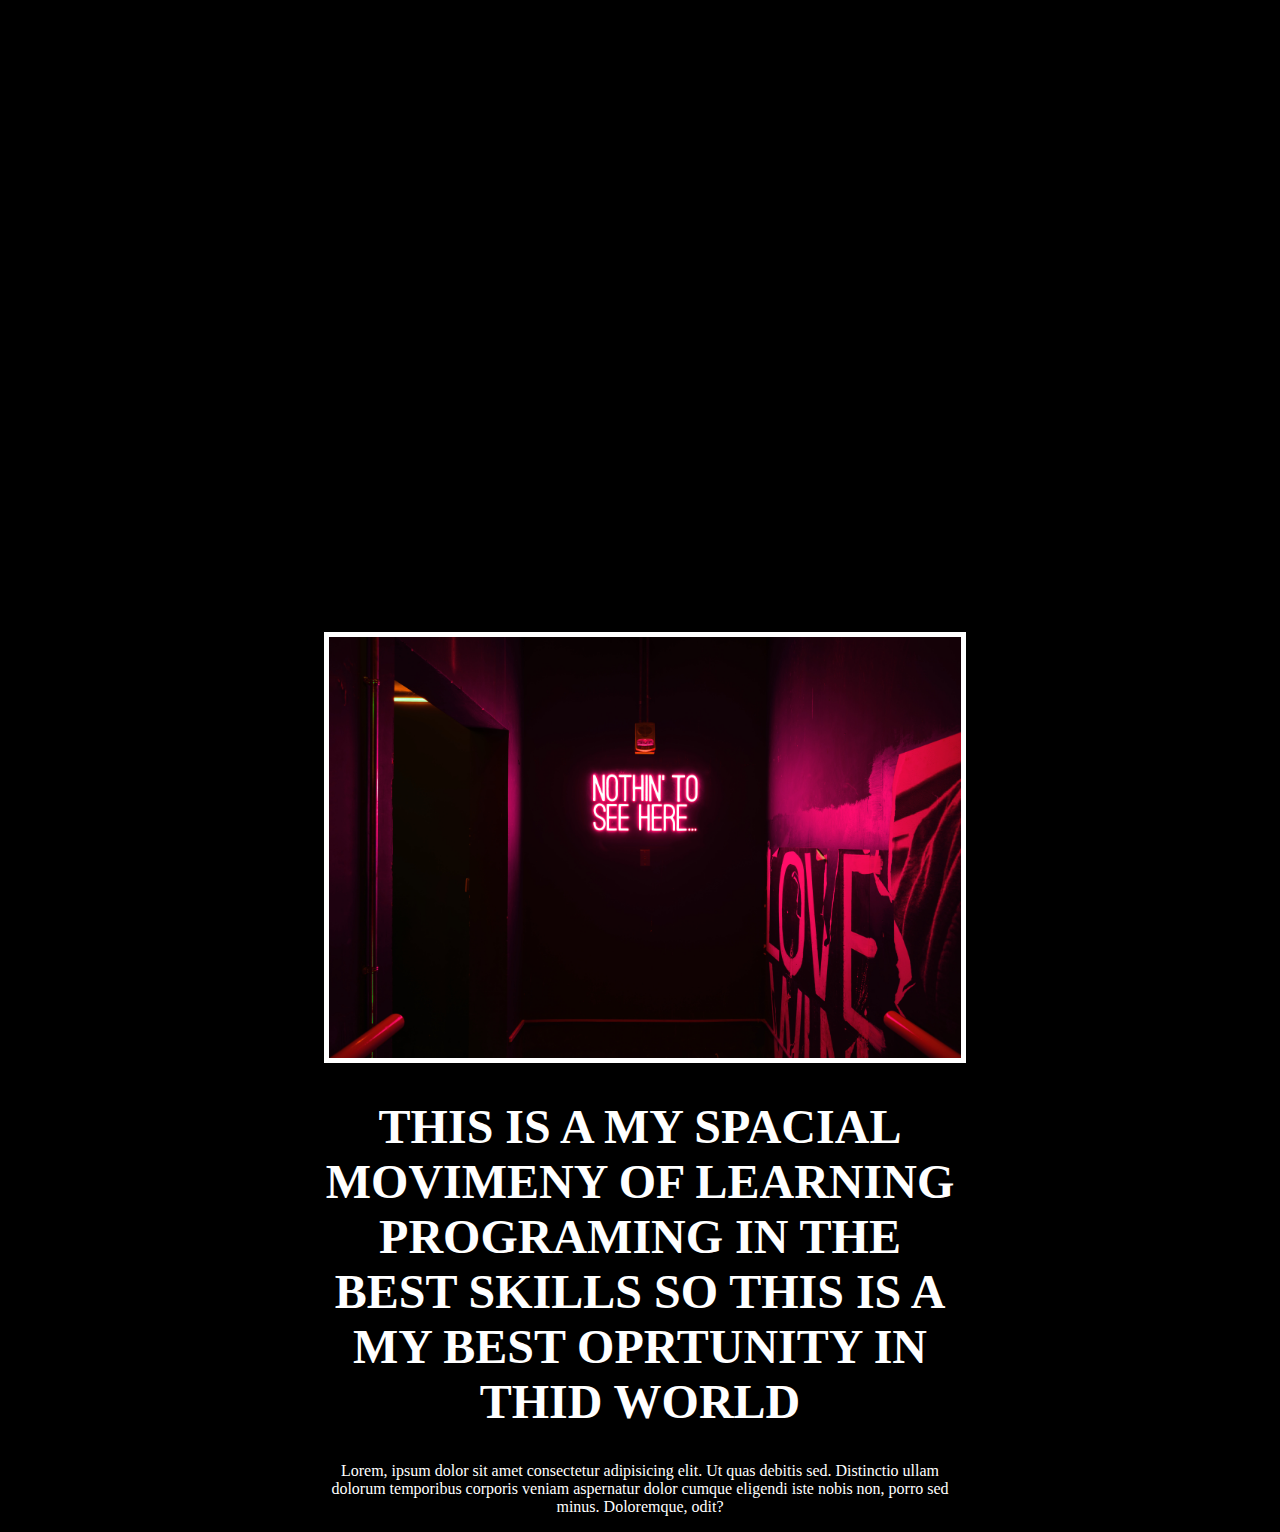
<file: index.html>
<!-- 
  TODO: Create a motivational post website.
Style it how ever you like. 
Look at the goal image for inspiration.
But it must have the following features:
1. The main h1 text should be using the Regular Libre Baskerville Font from Google Fonts:
  https://fonts.google.com/specimen/Libre+Baskerville
2. The text should be white and background black.
3. Add your own image into the images folder inside assets. It should have a 5px white border.
4. The text should be center aligned.
5. Create a div to contain the h1, p and img elements. Adjust the margins so that the image and text are centered on the page. 
  Hint: You horizontally center a div by giving it a width of 50% and a margin-left of 25%.
  Hint: Set the image to have a width of 100% so it fills the div. 
6. Read about the text-transform property on MDN docs to make the h1 uppercase with CSS.
  https://developer.mozilla.org/en-US/docs/Web/CSS/text-transform 
-->
<!DOCTYPE html>
<html lang="en">
  <head>
    <meta charset="UTF-8" />
    <meta http-equiv="X-UA-Compatible" content="IE=edge" />
    <meta name="viewport" content="width=device-width, initial-scale=1.0" />
    <title>Posters</title>
    <link rel="stylesheet" href="./style.css" />
    <link rel="preconnect" href="https://fonts.googleapis.com" />
    <link rel="preconnect" href="https://fonts.gstatic.com" crossorigin />
    <link
      href="https://fonts.googleapis.com/css2?family=Libre+Baskerville&display=swap"
      rel="stylesheet"
    />
  </head>
  <body>
    <div class="poster1">
      <img
        class="poster2"
        src="./assets/images/pexels-aleksandar-pasaric-3342739.jpg"
        alt=""
      />
      <h1>
        this is a my spacial movimeny of learning programing in the best skills
        so this is a my best oprtunity in thid world
      </h1>
      <p>
        Lorem, ipsum dolor sit amet consectetur adipisicing elit. Ut quas
        debitis sed. Distinctio ullam dolorum temporibus corporis veniam
        aspernatur dolor cumque eligendi iste nobis non, porro sed minus.
        Doloremque, odit?
      </p>
    </div>
  </body>
</html>
</file>
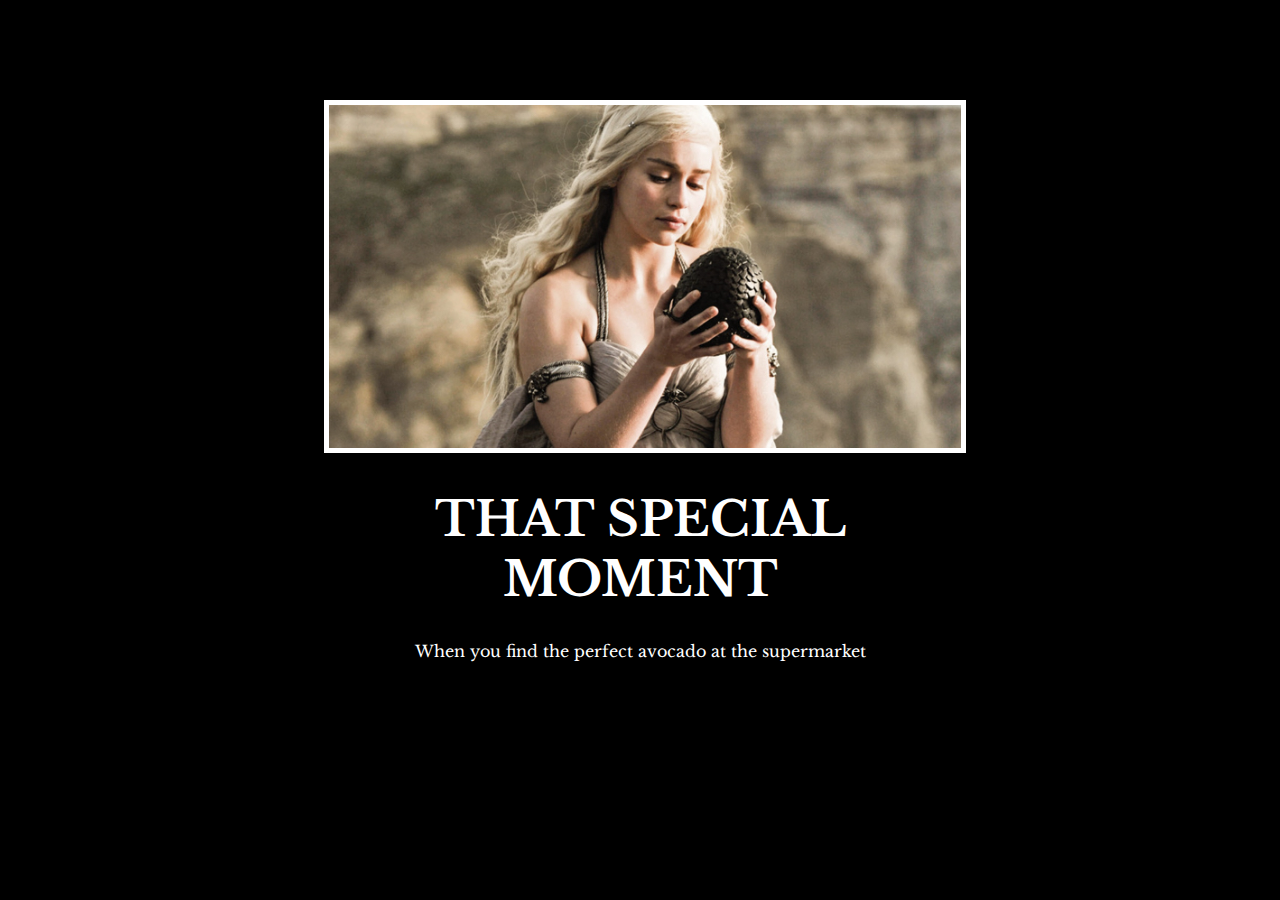
<file: solution/solution.html>
<!DOCTYPE html>
<html lang="en">

<head>
  <meta charset="UTF-8">
  <title>Motivation Meme</title>
  <link rel="stylesheet" href="./solution.css" />
  <link rel="preconnect" href="https://fonts.googleapis.com">
  <link rel="preconnect" href="https://fonts.gstatic.com" crossorigin>
  <link href="https://fonts.googleapis.com/css2?family=Libre+Baskerville&display=swap" rel="stylesheet">
</head>

<body>

  <div class="poster">
    <img class="motivation-img" src="./assets/images/daenerys.jpeg" src="daenerys with egg" />
    <h1>That Special Moment</h1>
    <p>When you find the perfect avocado at the supermarket</p>
  </div>
</body>

</html>
</file>
<file: style.css>
body {
  background-color: black;
}
h1 {
  text-transform: uppercase;
  font-size: 3rem;
}
.poster1 {
  margin-top: 50%;
  margin-left: 25%;
  width: 50%;
  color: white;
  text-align: center;
}
.poster2 {
  border: 5px solid white;
  width: 100%;
}
</file>
<file: solution/solution.css>
body {
  background-color: black;
}
h1 {
  text-transform: uppercase;
  font-size: 3rem;
}

.poster {
  width: 50%;
  margin-left: 25%;
  margin-top: 100px;
  color: white;
  font-family: "Libre Baskerville", serif;
  text-align: center;
}

.motivation-img {
  border: 5px solid white;
  width: 100%;
}
</file>
